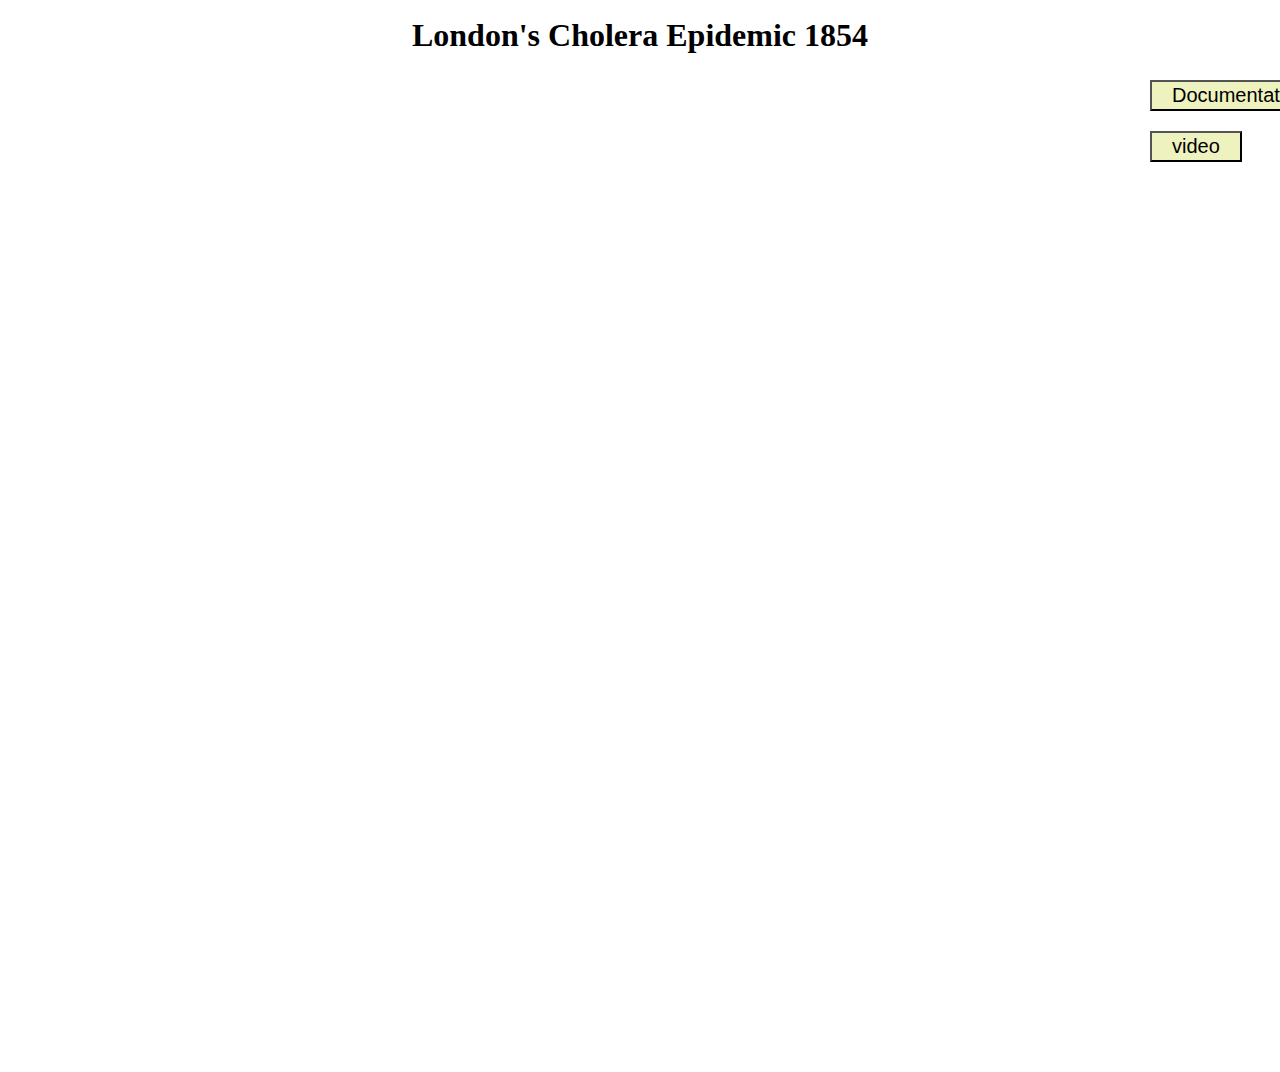
<file: index.html>
<!DOCTYPE html>
<html lang="en">
  <head>
    <meta charset="UTF-8" />
    <meta http-equiv="X-UA-Compatible" content="IE=edge" />
    <meta name="viewport" content="width=device-width, initial-scale=1.0" />
    <link rel="stylesheet" href="style.css" />
    <script src="https://d3js.org/d3.v7.min.js"></script>
    <title>Prasanna’s Dr Snow's Map</title>
  </head>
  <body>
    <div class="header">
      <h1>London's Cholera Epidemic 1854</h1>
    </div>
    <div>
      <div style="margin-left: 1100px;">
        <a href="documentation.html"><button class="button">Documentation</button></a>
        <a href="video.html"><button class="button">video</button></a>
      </div>
    </div>
    <div class="container">
      <div id="chart-map"></div>
      <div class="col">
          <div id="bar-chart"></div>
          <div class="row">
              <div id="pie-chart"></div>
              <div id="second-pie"></div>
          </div>
      </div>
    </div>
    <script src="./script.js"></script>
  </body>
</html>
</file>
<file: style.css>
* {
    margin: 0;
    padding: 0;
    box-sizing: border-box;
}

.button {
    background-color: #c3d4274b;
    padding: 2px 20px;
    margin: 10px 10px;
    font-size: 20px;
    margin-left: 50px;
  }

.container {
    width: 100%;
    height: 100vh;
    display: flex;
    overflow: hidden;
    padding: 20px;
}

.header {
    width: 100%;
    height: 70px;
    display: flex;
    justify-content: center;
    align-items: center;
}

a {
    text-decoration: none;
    color: rgb(24, 99, 197);
    font-size: 20px;
    align-items: right;
}

.tooltip {
    position: absolute;
    z-index: 10;
    opacity: 0;
}

.row {
    width: 100%;
    height: 100%;
    display: flex;
    flex-direction: row;
    justify-content: center;
    align-items: center;
}

#bar-chart {
    width: 100%;
    height: 100%;
}

.col {
    width: 100%;
    height: 100%;
    display: flex;
    flex-direction: column;
    justify-content: center;
    align-items: center;
}

#pie-chart {
    width: 50%;
    height: 100%;
}

#second-pie {
    width: 50%;
    height: 100%;
}
</file>
